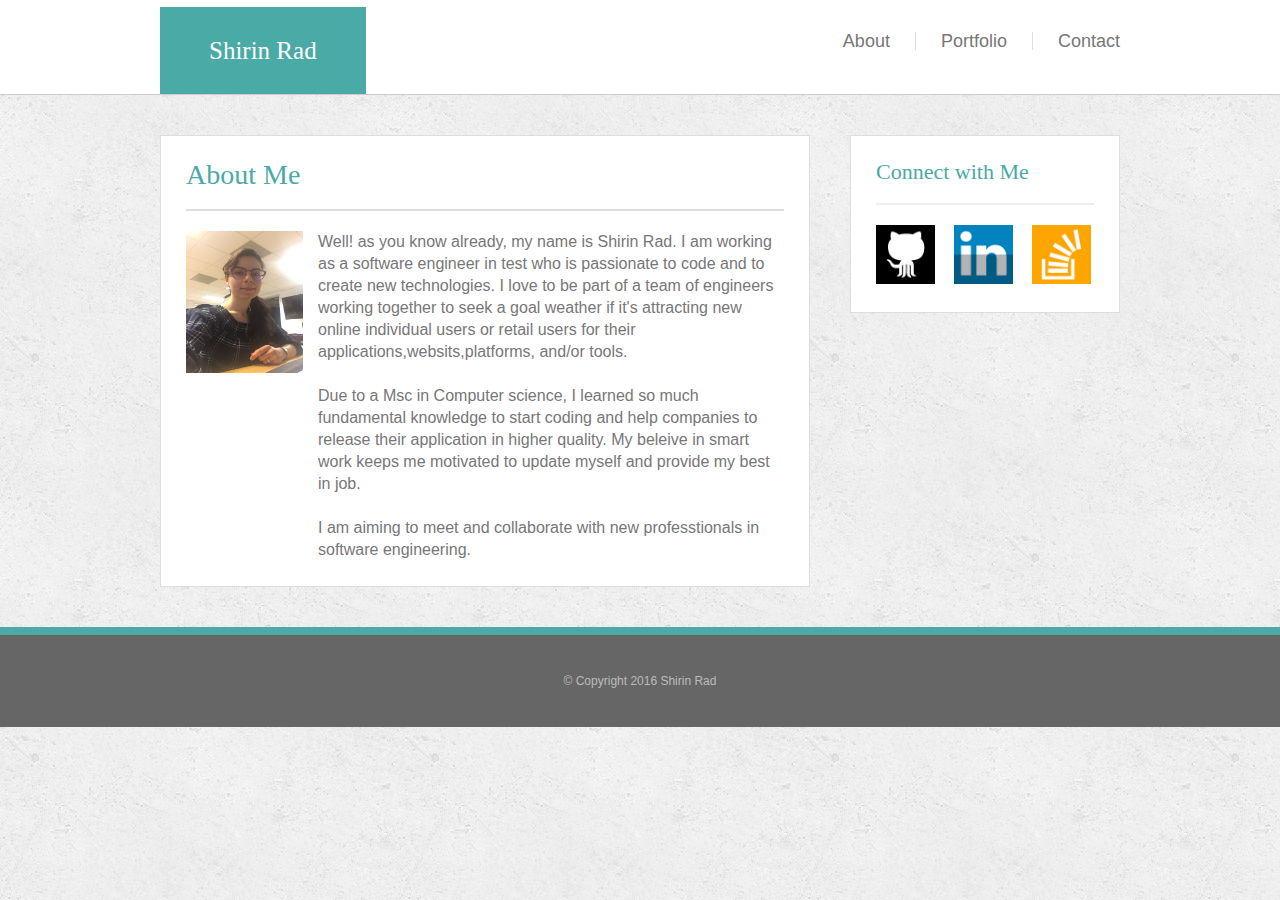
<file: index.html>
<!DOCTYPE html>
<html lang="en">
    <head>

        <link rel="stylesheet" type="text/css" href="assets/css/reset.css">
        <link rel="stylesheet" type="text/css" href="assets/css/style.css">

    </head>
    <body>
        <div class="header">
            <div class="container">
                <h1 class="header-title">Shirin Rad</h1>

                <ul class="header-links">
                    <li><a href="#">About</a></li>
                    <li><a href="portfolio.html">Portfolio</a></li>
                    <li><a href="contact.html">Contact</a></li>
                </ul>
            </div>
        </div>

        <div class="content">
            <div class="container">
                <div class="row">
                    <div class="col">
                        <div class="content-body">
                            <h2>About Me</h2>

                            <hr>

                              <img class="profile_img" src="assets/image/profile_picture.jpg" alt="Shirin Rad's profile picture">
                              <div class="main_content">
                                <p>Well! as you know already, my name is <em>Shirin Rad</em>. I am working as a
                                  <strong>software engineer in test</strong> who is passionate to code and to create new
                                  technologies. I love to be part of a team of engineers working together to seek a goal
                                  weather if it's attracting new online individual users or retail users for their
                                  applications,websits,platforms, and/or tools.</p><br>

                                <p>Due to a Msc in Computer science, I learned so much fundamental knowledge to start
                                    coding and help companies to release their application in higher quality. My beleive
                                  in smart work keeps me motivated to update myself and provide my best in job.</p><br>

                                <p>I am aiming to meet and collaborate with new professtionals in software engineering.</p>
                              </div>

                        </div>
                    </div>

                    <div class="col">
                        <div class="content-sidebar">
                            <h3>
                                Connect with Me
                            </h3>

                            <hr>

                            <ul class="social-links">
                                <li><a href="https://github.com/shirinR"><img src="assets/image/if_github_401441.png"></a></li>
                                <li><a href="https://www.linkedin.com/in/shirin-rad-86a45a36"><img src="assets/image/if_linkedin_395524.png"></a></li>
                                <li><a href="https://stackexchange.com/users/4476898/shr?tab=accounts"><img src="assets/image/if_stackoverflow_273179.png"></a></li>
                            </ul>
                        </div>
                    </div>
                </div>
            </div>
        </div>

        <div class="footer">
            <div class="container">
                <p class="copyright">&copy; Copyright 2016 Shirin Rad</p>
            </div>
        </div>
    </body>
</html>
</file>
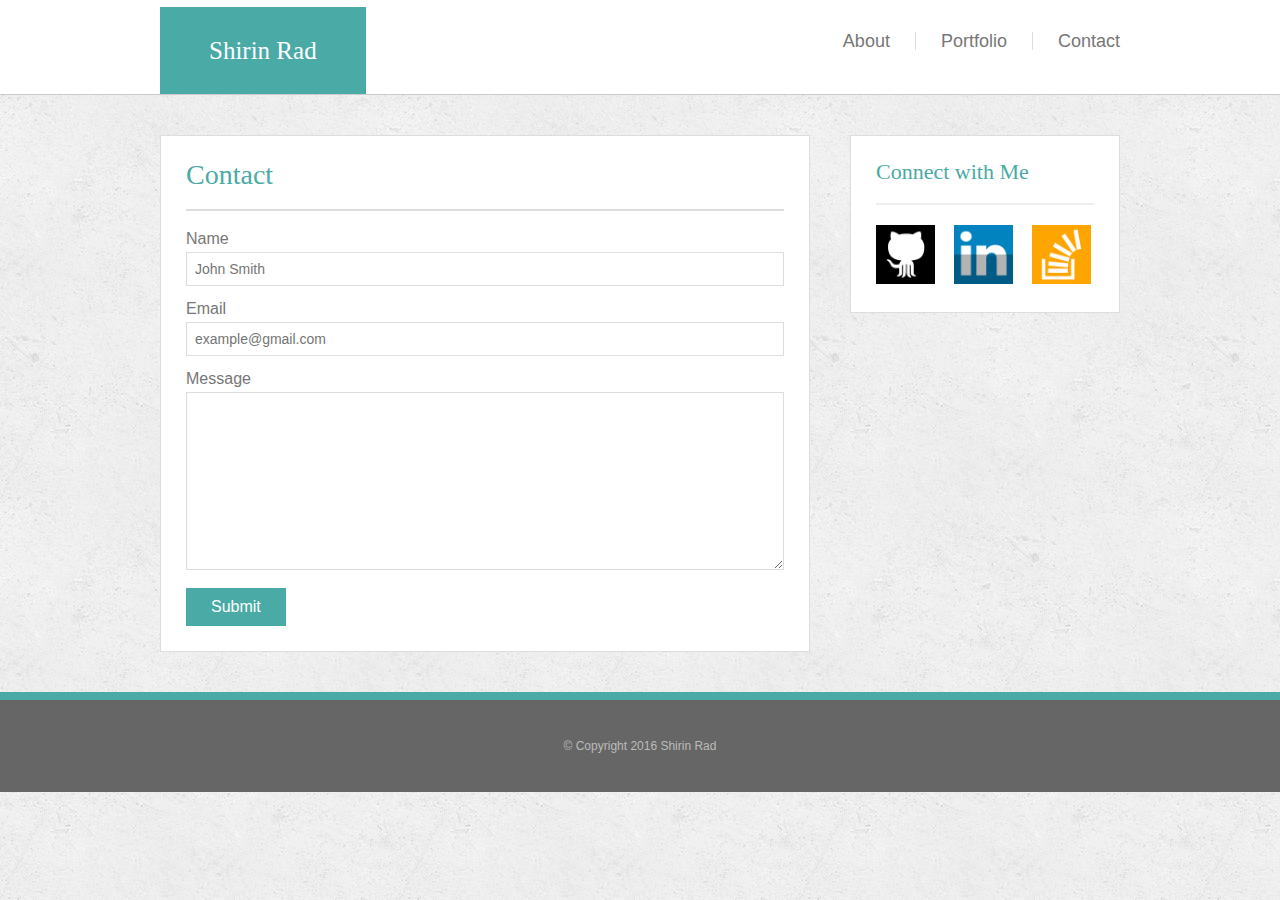
<file: contact.html>
<!DOCTYPE html>
<html lang="en">
    <head>

        <link rel="stylesheet" type="text/css" href="assets/css/reset.css">
        <link rel="stylesheet" type="text/css" href="assets/css/style.css">

    </head>
    <body>
        <div class="header">
            <div class="container">
                <h1 class="header-title">Shirin Rad</h1>

                <ul class="header-links">
                    <li><a href="index.html">About</a></li>
                    <li><a href="portfolio.html">Portfolio</a></li>
                    <li><a href="#">Contact</a></li>
                </ul>
            </div>
        </div>

        <div class="content">
            <div class="container">
                <div class="row">
                    <div class="col">
                        <div class="content-body">
                            <h2>Contact</h2>

                            <hr>

                            <form>
                                <div class="form-group">
                                    <label class="form-label">Name</label>
                                    <input type="text" placeholder="John Smith" class="form-field">
                                </div>

                                <div class="form-group">
                                    <label class="form-label">Email</label>
                                    <input type="email" placeholder="example@gmail.com" class="form-field">
                                </div>

                                <div class="form-group">
                                    <label class="form-label">Message</label>
                                    <textarea rows="10" class="form-field"></textarea>
                                </div>

                                <input type="submit" value="Submit" class="form-submit">
                            </form>

                        </div>
                    </div>

                    <div class="col">
                        <div class="content-sidebar">
                            <h3>
                                Connect with Me
                            </h3>

                            <hr>

                            <ul class="social-links">
                                <li><a href="https://github.com/shirinR"><img src="assets/image/if_github_401441.png"></a></li>
                                <li><a href="https://www.linkedin.com/in/shirin-rad-86a45a36"><img src="assets/image/if_linkedin_395524.png"></a></li>
                                <li><a href="https://stackexchange.com/users/4476898/shr?tab=accounts"><img src="assets/image/if_stackoverflow_273179.png"></a></li>
                            </ul>
                        </div>
                    </div>
                </div>
            </div>
        </div>

        <div class="footer">
            <div class="container">
                <p class="copyright">&copy; Copyright 2016 Shirin Rad</p>
            </div>
        </div>
    </body>
</html>
</file>
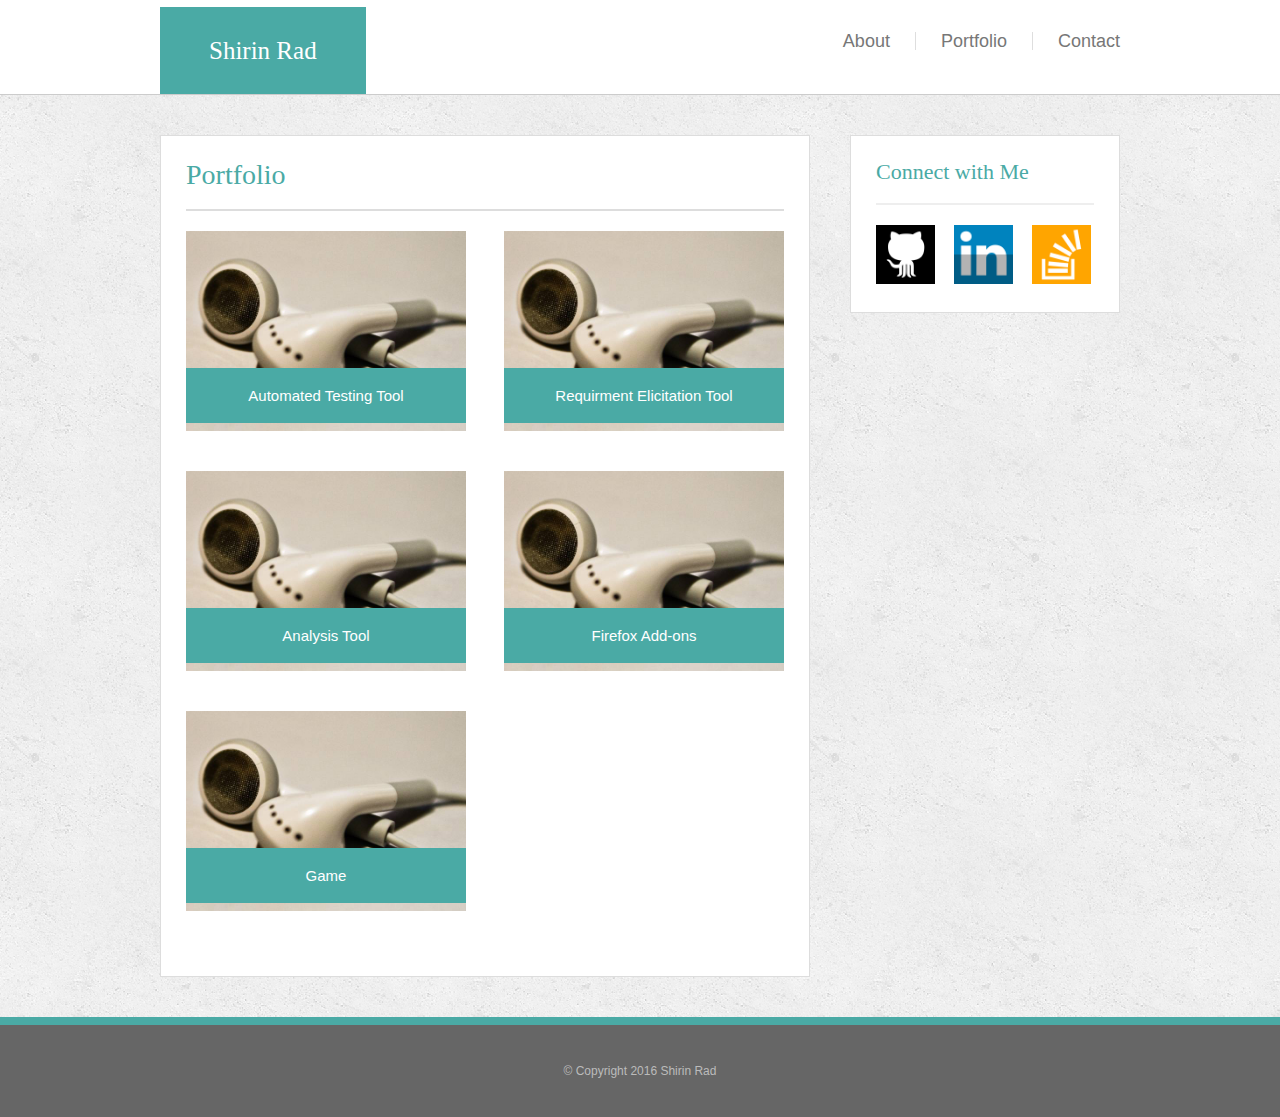
<file: portfolio.html>
<!DOCTYPE html>
<html lang="en">
    <head>

        <link rel="stylesheet" type="text/css" href="assets/css/reset.css">
        <link rel="stylesheet" type="text/css" href="assets/css/style.css">

    </head>
    <body>
        <div class="header">
            <div class="container">
                <h1 class="header-title">Shirin Rad</h1>

                <ul class="header-links">
                    <li><a href="index.html">About</a></li>
                    <li><a href="#">Portfolio</a></li>
                    <li><a href="contact.html">Contact</a></li>
                </ul>
            </div>
        </div>

        <div class="content">
            <div class="container">
                <div class="row">
                    <div class="col">
                        <div class="content-body">
                            <h2>Portfolio</h2>

                            <hr>

                            <div class="content_img">
                                <div class="box box_1">
                                  <img class="activity_image" src="assets/image/technics-image.jpg">
                                  <div class="activity_title">Automated Testing Tool</div>
                                </div>

                                <div class="box box_2">
                                  <img class="activity_image" src="assets/image/technics-image.jpg">
                                  <div class="activity_title">Requirment Elicitation Tool</div>
                                </div>

                                <div class="box box_3">
                                  <img class="activity_image" src="assets/image/technics-image.jpg">
                                  <div class="activity_title">Analysis Tool</div>
                                </div>

                                <div class="box box_4">
                                  <img class="activity_image" src="assets/image/technics-image.jpg">
                                  <div class="activity_title">Firefox Add-ons</div>
                                </div>

                                <div class="box box_5">
                                  <img class="activity_image" src="assets/image/technics-image.jpg">
                                  <div class="activity_title">Game</div>
                                </div>
                            </div>

                        </div>
                    </div>

                    <div class="col">
                        <div class="content-sidebar">
                            <h3>
                                Connect with Me
                            </h3>

                            <hr>

                            <ul class="social-links">
                                <li><a href="https://github.com/shirinR"><img src="assets/image/if_github_401441.png"></a></li>
                                <li><a href="https://www.linkedin.com/in/shirin-rad-86a45a36"><img src="assets/image/if_linkedin_395524.png"></a></li>
                                <li id="stackoverflow"><a href="https://stackexchange.com/users/4476898/shr?tab=accounts"><img src="assets/image/if_stackoverflow_273179.png"></a></li>
                            </ul>
                        </div>
                    </div>
                </div>
            </div>
        </div>

        <div class="footer">
            <div class="container">
                <p class="copyright">&copy; Copyright 2016 Shirin Rad</p>
            </div>
        </div>
    </body>
</html>
</file>
<file: assets/css/style.css>
body {
    color: #777;
    padding: 0;
    margin: 0;
    font-family: 'Arial', 'Helvetica Neue', Helvetica, sans-serif;
    background-image: url("../image/concrete_seamless.png");
}

* {
    box-sizing: border-box;
}

h1,
h2,
h3,
h4,
h5,
h6 {
    color: #4aaaa5;
    font-family: 'Georgia', Times, Times New Roman, serif;
}

.header {
    background-color: #fff;
    border-bottom: 1px solid #ccc;
}

.header-title {
    background-color: #4aaaa5;
    color: #fff;
    margin-top: 7px;
    padding: 31px 49px;
    float: left;
    font-size: 25px;
}

.header-links {
    float: right;
    list-style: none;
    padding: 0;
    margin: 0;
    padding: 32px 0
}

.header-links li {
    float: left;
    padding: 0 25px;
    border-left: 1px solid #dedede;
}

.header-links li:first-child {
    border-left: 0;
}

.header-links li:last-child {
    padding-right: 0;
}

.header-links li a {
    color: #777;
    font-size: 18px;
    text-decoration: none;
}

.container {
    width: 960px;
    margin: 0 auto;
}

.container::after {
    content: "";
    display: table;
    clear: both;
}

.row {
    margin-left: -20px;
    margin-right: -20px;
}

.col {
    float: left;
    padding-left: 20px;
    padding-right: 20px;
}

.content {
    margin-top: 40px;
    margin-bottom: 40px;
}

.content-body {
    width: 650px;
    background-color: #fff;
    padding: 25px;
    border: 1px solid #ddd;
}

.content-body h2 {
    margin-top: 0;
    margin-bottom: 0;
    font-size: 28px;
}

.content-body hr {
    background-color: #ddd;
    height: 2px;
    border: 0;
    margin-top: 20px;
    margin-bottom: 20px;
}

.content-body .form-group {
    margin-bottom: 15px;
}

.content-body .form-label {
    font-size: 16px;
    margin-bottom: 5px;
    display: block;
}

.content-body .form-field {
    width: 100%;
    padding: 8px 8px;
    font-size: 14px;
    border: 1px solid #ddd;
}

.content-body .form-submit {
    background-color: #4aaaa5;
    border: 0;
    color: #fff;
    padding: 10px 25px;
    font-size: 16px;
}

.content-sidebar {
    width: 270px;
    background-color: #fff;
    border: 1px solid #ddd;
    padding: 25px;
}

.content-sidebar h3 {
    font-size: 22px;
    margin: 0;
}

.content-sidebar hr {
    background-color: #eee;
    height: 2px;
    border: 0;
    margin-top: 20px;
    margin-bottom: 20px;
}

.content-sidebar .social-links {
    list-style: none;
    padding: 0;
    margin: 0;
}

.content-sidebar .social-links::after {
    content: "";
    display: table;
    clear: both;
}

.content-sidebar .social-links {
    display: flex;
}

#stackoverflow {
    margin-right: -15px;
}

.content-sidebar .social-links img{
    vertical-align: baseline;
    width: 59px;
    height: 59px;
    margin-right: 19px;
}

.profile_img{
    width: 117px;
    height: 142px;
    float:left;
    margin-right: 15px;
    margin-bottom: 12px;
  }

.profile_img:hover{
    width: 128px;
    height: 159px;
}

.main_content{
    font-size: 16px;
    line-height: 22px;
    overflow: hidden;
}

.content_img{
    display: inline;
}

.activity_image{
    width: 280px;
    height: 200px;
    position: relative;
}

.content_img::after{
    content: "";
    display: table;
    clear: both;
}

.box{
    float: left;
    position: relative;
    width: 280px;
    height: 200px;
    margin-bottom: 40px;
    margin-right: 5px;
}

.box_2, .box_4{
    margin-right: 0;
    margin-left: 33px;
}

.activity_title{
    position: absolute;
    background-color: #4aaaa5;
    color: #fff;
    bottom: 8px;
    width: 100%;
    text-align: center;
    font-size: 15px;
    padding: 20px 5px;
}

.activity_title:hover{
  font-size: 20px;
}

.footer {
    border-top: 8px solid #4aaaa5;
    text-align: center;
    background-color: #666;
    padding: 40px 0;
}

.footer .copyright {
    margin: 0;
    font-size: 12px;
    color: #bbb;
}
</file>
